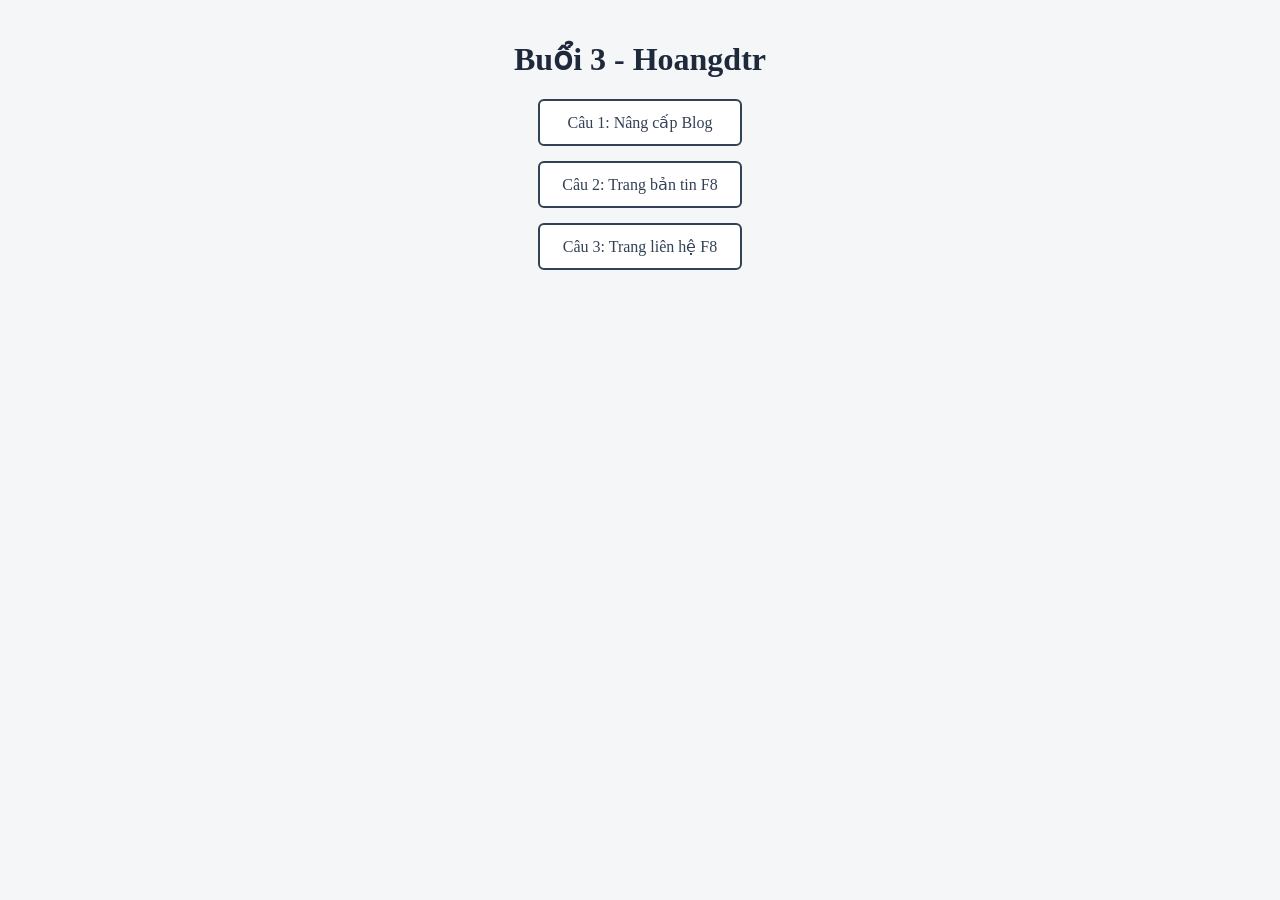
<file: index.html>
<!doctype html>
<html lang="en">
  <head>
    <meta charset="UTF-8" />
    <meta name="viewport" content="width=device-width, initial-scale=1.0" />
    <title>Buổi 3 - Hoangdtr</title>
    <link rel="stylesheet" href="style.css" />
  </head>
  <body>
    <h1>Buổi 3 - Hoangdtr</h1>

    <div class="danhsachbaitap">
      <a class="button-nav" href="./cau1/index.html">Câu 1: Nâng cấp Blog</a>
      <a class="button-nav" href="./cau2/index.html">Câu 2: Trang bản tin F8</a>
      <a class="button-nav" href="./cau3/index.html">Câu 3: Trang liên hệ F8</a>
    </div>
  </body>
</html>
</file>
<file: style.css>
a {
  text-decoration: none;
  color: black;
}

body {
  background-color: #f4f6f8;
}

.button-nav {
  width: 200px;
  padding: 12px 0;
  border: 2px solid #334155;
  border-radius: 6px;
  text-align: center;
  cursor: pointer;
  background-color: white;
  color: #334155;
  transition:
    background-color 0.3s,
    color 0.5s,
    border-radius 1s,
    border;
}

.button-nav:hover {
  background-color: #4f46e5;
  border-radius: 20px;
  border: 2px solid #4f46e5;
  color: white;
}

h1 {
  text-align: center;
  color: #1e293b;
  margin-top: 40px;
}

.danhsachbaitap {
  /* Xếp cột */
  display: flex;
  flex-direction: column;

  /* Căn giữa theo chiều ngang */
  align-items: center;

  /* Khoảng cách giữa các nút */
  gap: 15px;

  /* Căn khung ra giữa */
  max-width: 300px;
  margin: 0 auto;
}
</file>
